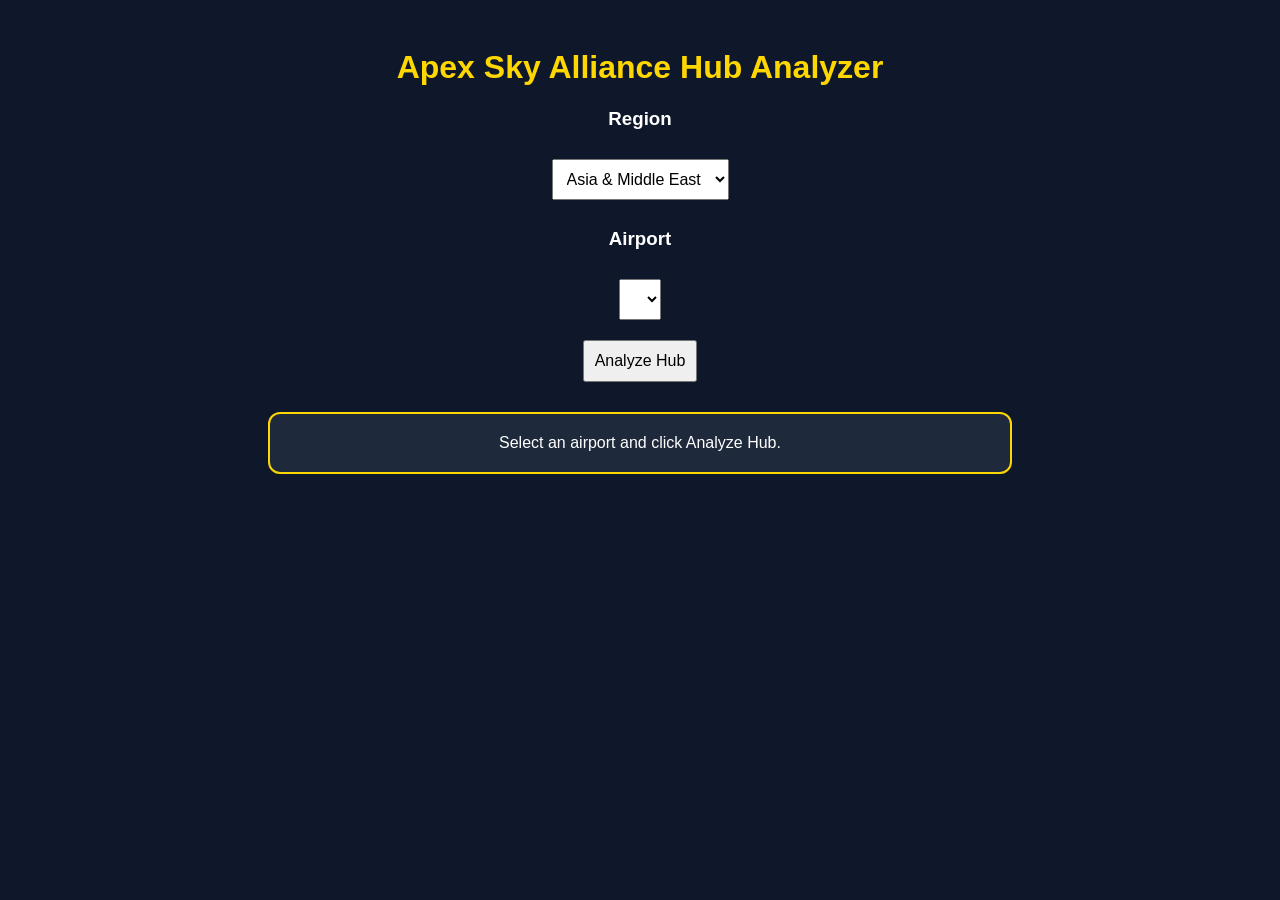
<file: hub-analyzer.html>
<!DOCTYPE html>
<html lang="en">
<head>
<meta charset="UTF-8">
<meta name="viewport" content="width=device-width, initial-scale=1.0">
<title>Apex Sky Alliance Hub Analyzer</title>

<style>
body{
    background:#0f172a;
    color:white;
    font-family:Arial, sans-serif;
    text-align:center;
    padding:20px;
}

h1{
    color:gold;
}

select,
button{
    padding:10px;
    margin:10px;
    font-size:16px;
}

button{
    cursor:pointer;
}

#result{
    max-width:700px;
    margin:20px auto;
    padding:20px;
    border:2px solid gold;
    border-radius:12px;
    background:#1e293b;
}

.rank{
    font-size:32px;
    font-weight:bold;
    color:gold;
}
</style>
</head>

<body>

<h1>Apex Sky Alliance Hub Analyzer</h1>
    <h3>Region</h3>

<select id="regionSelect" onchange="updateAirportList()">
    <option value="asia">Asia & Middle East</option>
    <option value="europe">Europe</option>
</select>

<h3>Airport</h3>

<select id="airportSelect"></select>
    

<br>

<button onclick="analyze()">
Analyze Hub
</button>

<div id="result">
Select an airport and click Analyze Hub.
</div>

<script>

const asiaAirports = [

{
country:"Japan",
airport:"Tokyo International Airport (Haneda)",
code:"HND",
geography:88,
network:95,
transit:85,
facilities:97
},

{
country:"South Korea",
airport:"Incheon International Airport",
code:"ICN",
geography:92,
network:93,
transit:95,
facilities:96
},

{
country:"North Korea",
airport:"Pyongyang International Airport",
code:"FNJ",
geography:72,
network:15,
transit:10,
facilities:35
},

{
country:"China",
airport:"Beijing Capital International Airport",
code:"PEK",
geography:90,
network:96,
transit:89,
facilities:92
},

{
country:"Taiwan",
airport:"Taiwan Taoyuan International Airport",
code:"TPE",
geography:91,
network:88,
transit:85,
facilities:91
},

{
country:"Mongolia",
airport:"Chinggis Khaan International Airport",
code:"UBN",
geography:74,
network:50,
transit:40,
facilities:75
},

{
country:"Kazakhstan",
airport:"Almaty International Airport",
code:"ALA",
geography:80,
network:67,
transit:65,
facilities:78
},

{
country:"Uzbekistan",
airport:"Tashkent International Airport",
code:"TAS",
geography:82,
network:65,
transit:63,
facilities:76
},

{
country:"Kyrgyzstan",
airport:"Manas International Airport",
code:"FRU",
geography:75,
network:45,
transit:40,
facilities:60
},

{
country:"Tajikistan",
airport:"Dushanbe International Airport",
code:"DYU",
geography:70,
network:38,
transit:35,
facilities:55
},

{
country:"Turkmenistan",
airport:"Ashgabat International Airport",
code:"ASB",
geography:76,
network:48,
transit:45,
facilities:73
},

{
country:"Afghanistan",
airport:"Kabul International Airport",
code:"KBL",
geography:70,
network:30,
transit:25,
facilities:35
},

{
country:"Pakistan",
airport:"Jinnah International Airport",
code:"KHI",
geography:82,
network:72,
transit:68,
facilities:70
},

{
country:"India",
airport:"Indira Gandhi International Airport",
code:"DEL",
geography:92,
network:94,
transit:88,
facilities:90
},

{
country:"Nepal",
airport:"Tribhuvan International Airport",
code:"KTM",
geography:73,
network:58,
transit:50,
facilities:52
}, 
    {
country:"Bhutan",
airport:"Paro International Airport",
code:"PBH",
geography:60,
network:25,
transit:20,
facilities:30
},

{
country:"Bangladesh",
airport:"Hazrat Shahjalal International Airport",
code:"DAC",
geography:85,
network:70,
transit:65,
facilities:68
},

{
country:"Sri Lanka",
airport:"Bandaranaike International Airport",
code:"CMB",
geography:88,
network:77,
transit:75,
facilities:80
},

{
country:"Maldives",
airport:"Velana International Airport",
code:"MLE",
geography:72,
network:74,
transit:52,
facilities:78
},

{
country:"Myanmar",
airport:"Yangon International Airport",
code:"RGN",
geography:80,
network:55,
transit:50,
facilities:65
},

{
country:"Thailand",
airport:"Suvarnabhumi Airport",
code:"BKK",
geography:92,
network:92,
transit:91,
facilities:92
},

{
country:"Laos",
airport:"Wattay International Airport",
code:"VTE",
geography:72,
network:40,
transit:35,
facilities:55
},

{
country:"Cambodia",
airport:"Phnom Penh International Airport",
code:"PNH",
geography:78,
network:55,
transit:50,
facilities:65
},

{
country:"Vietnam",
airport:"Noi Bai International Airport",
code:"HAN",
geography:88,
network:76,
transit:72,
facilities:80
},

{
country:"Malaysia",
airport:"Kuala Lumpur International Airport",
code:"KUL",
geography:94,
network:90,
transit:88,
facilities:92
},
    
{
country:"Singapore",
airport:"Singapore Changi Airport",
code:"SIN",
geography:97,
network:98,
transit:98,
facilities:99
},

{
country:"Brunei",
airport:"Brunei International Airport",
code:"BWN",
geography:75,
network:45,
transit:40,
facilities:70
},

{
country:"Indonesia",
airport:"Soekarno-Hatta International Airport",
code:"CGK",
geography:90,
network:90,
transit:82,
facilities:88
},

{
country:"Philippines",
airport:"Ninoy Aquino International Airport",
code:"MNL",
geography:86,
network:82,
transit:70,
facilities:65
},

{
country:"Timor-Leste",
airport:"Presidente Nicolau Lobato International Airport",
code:"DIL",
geography:65,
network:25,
transit:20,
facilities:35
},

{
country:"Türkiye",
airport:"Istanbul Airport",
code:"IST",
geography:99,
network:97,
transit:99,
facilities:97
},

{
country:"Iran",
airport:"Imam Khomeini International Airport",
code:"IKA",
geography:90,
network:72,
transit:75,
facilities:82
},

{
country:"Iraq",
airport:"Baghdad International Airport",
code:"BGW",
geography:80,
network:45,
transit:40,
facilities:55
},

{
country:"Syria",
airport:"Damascus International Airport",
code:"DAM",
geography:82,
network:30,
transit:25,
facilities:40
},

{
country:"Lebanon",
airport:"Beirut-Rafic Hariri International Airport",
code:"BEY",
geography:85,
network:65,
transit:60,
facilities:65
},

{
country:"Israel",
airport:"Ben Gurion Airport",
code:"TLV",
geography:92,
network:88,
transit:85,
facilities:90
},

{
country:"Jordan",
airport:"Queen Alia International Airport",
code:"AMM",
geography:92,
network:75,
transit:82,
facilities:85
},

{
country:"Saudi Arabia",
airport:"King Khalid International Airport",
code:"RUH",
geography:90,
network:85,
transit:80,
facilities:88
},

{
country:"Kuwait",
airport:"Kuwait International Airport",
code:"KWI",
geography:88,
network:72,
transit:75,
facilities:82
},

{
country:"Bahrain",
airport:"Bahrain International Airport",
code:"BAH",
geography:92,
network:78,
transit:85,
facilities:88
},

{
country:"Qatar",
airport:"Hamad International Airport",
code:"DOH",
geography:99,
network:95,
transit:100,
facilities:99
},

{
country:"United Arab Emirates",
airport:"Dubai International Airport",
code:"DXB",
geography:99,
network:99,
transit:99,
facilities:97
},

{
country:"Oman",
airport:"Muscat International Airport",
code:"MCT",
geography:90,
network:75,
transit:80,
facilities:88
},

{
country:"Yemen",
airport:"Sanaa International Airport",
code:"SAH",
geography:75,
network:20,
transit:15,
facilities:30
},

{
country:"Armenia",
airport:"Zvartnots International Airport",
code:"EVN",
geography:85,
network:60,
transit:58,
facilities:75
},

{
country:"Azerbaijan",
airport:"Heydar Aliyev International Airport",
code:"GYD",
geography:92,
network:78,
transit:85,
facilities:92
},

{
country:"Georgia",
airport:"Tbilisi International Airport",
code:"TBS",
geography:87,
network:65,
transit:62,
facilities:78
},

{
country:"Cyprus",
airport:"Larnaca International Airport",
code:"LCA",
geography:90,
network:72,
transit:70,
facilities:82
},

{
country:"Kosovo",
airport:"Pristina International Airport",
code:"PRN",
geography:75,
network:45,
transit:40,
facilities:65
}



];

    const europeAirports = [

        {
country:"United Kingdom",
airport:"London Heathrow Airport",
code:"LHR",
geography:96,
network:99,
transit:98,
facilities:95
},

{
country:"Germany",
airport:"Frankfurt Airport",
code:"FRA",
geography:95,
network:96,
transit:95,
facilities:93
},

{
country:"France",
airport:"Charles de Gaulle Airport",
code:"CDG",
geography:95,
network:96,
transit:94,
facilities:92
},

{
country:"Netherlands",
airport:"Amsterdam Schiphol Airport",
code:"AMS",
geography:96,
network:95,
transit:95,
facilities:92
},

{
country:"Spain",
airport:"Adolfo Suárez Madrid-Barajas Airport",
code:"MAD",
geography:90,
network:90,
transit:85,
facilities:90
},

{
country:"Switzerland",
airport:"Zurich Airport",
code:"ZRH",
geography:88,
network:90,
transit:86,
facilities:92
},

{
country:"Austria",
airport:"Vienna International Airport",
code:"VIE",
geography:88,
network:84,
transit:86,
facilities:88
},

{
country:"Belgium",
airport:"Brussels Airport",
code:"BRU",
geography:90,
network:84,
transit:82,
facilities:88
},

{
country:"Denmark",
airport:"Copenhagen Airport",
code:"CPH",
geography:90,
network:87,
transit:85,
facilities:90
},

{
country:"Finland",
airport:"Helsinki Airport",
code:"HEL",
geography:93,
network:85,
transit:90,
facilities:90
},

{
country:"Ireland",
airport:"Dublin Airport",
code:"DUB",
geography:88,
network:83,
transit:75,
facilities:86
},

{
country:"Italy",
airport:"Leonardo da Vinci International Airport",
code:"FCO",
geography:88,
network:87,
transit:82,
facilities:88
},

{
country:"Norway",
airport:"Oslo Airport",
code:"OSL",
geography:85,
network:78,
transit:76,
facilities:88
},

{
country:"Sweden",
airport:"Stockholm Arlanda Airport",
code:"ARN",
geography:85,
network:80,
transit:78,
facilities:87
},

{
country:"Portugal",
airport:"Humberto Delgado Airport",
code:"LIS",
geography:86,
network:84,
transit:80,
facilities:86
},

{
country:"Poland",
airport:"Warsaw Chopin Airport",
code:"WAW",
geography:88,
network:82,
transit:80,
facilities:85
},

{
country:"Czech Republic",
airport:"Vaclav Havel Airport Prague",
code:"PRG",
geography:85,
network:78,
transit:76,
facilities:84
},

{
country:"Hungary",
airport:"Budapest Ferenc Liszt International Airport",
code:"BUD",
geography:84,
network:76,
transit:74,
facilities:84
},

{
country:"Greece",
airport:"Athens International Airport",
code:"ATH",
geography:84,
network:80,
transit:72,
facilities:84
},

{
country:"Iceland",
airport:"Keflavik International Airport",
code:"KEF",
geography:92,
network:75,
transit:85,
facilities:84

    },
        
{
country:"Belarus",
airport:"Minsk National Airport",
code:"MSQ",
geography:82,
network:68,
transit:65,
facilities:78
},

{
country:"Bosnia and Herzegovina",
airport:"Sarajevo International Airport",
code:"SJJ",
geography:72,
network:55,
transit:50,
facilities:70
},

{
country:"Croatia",
airport:"Zagreb Airport",
code:"ZAG",
geography:78,
network:65,
transit:62,
facilities:78
},

{
country:"Estonia",
airport:"Tallinn Airport",
code:"TLL",
geography:78,
network:62,
transit:60,
facilities:80
},

{
country:"Kosovo",
airport:"Pristina International Airport",
code:"PRN",
geography:70,
network:50,
transit:45,
facilities:68
},

{
country:"Latvia",
airport:"Riga International Airport",
code:"RIX",
geography:82,
network:72,
transit:76,
facilities:82
},

{
country:"Lithuania",
airport:"Vilnius Airport",
code:"VNO",
geography:78,
network:65,
transit:64,
facilities:80
},

{
country:"Liechtenstein",
airport:"Zurich Airport",
code:"ZRH",
geography:88,
network:90,
transit:86,
facilities:92
},

{
country:"Luxembourg",
airport:"Luxembourg Airport",
code:"LUX",
geography:84,
network:74,
transit:72,
facilities:84
},

{
country:"Malta",
airport:"Malta International Airport",
code:"MLA",
geography:82,
network:74,
transit:72,
facilities:84
},

{
country:"Moldova",
airport:"Chisinau International Airport",
code:"RMO",
geography:74,
network:52,
transit:50,
facilities:72
},

{
country:"Monaco",
airport:"Nice Cote d'Azur Airport",
code:"NCE",
geography:85,
network:82,
transit:70,
facilities:86
},

{
country:"Montenegro",
airport:"Podgorica Airport",
code:"TGD",
geography:72,
network:50,
transit:48,
facilities:72
},

{
country:"North Macedonia",
airport:"Skopje International Airport",
code:"SKP",
geography:74,
network:55,
transit:52,
facilities:74
},

{
country:"Romania",
airport:"Henri Coanda International Airport",
code:"OTP",
geography:84,
network:76,
transit:74,
facilities:84
},

{
country:"Russia",
airport:"Sheremetyevo International Airport",
code:"SVO",
geography:92,
network:92,
transit:88,
facilities:90
},

{
country:"San Marino",
airport:"Federico Fellini International Airport",
code:"RMI",
geography:70,
network:45,
transit:40,
facilities:68
},

{
country:"Serbia",
airport:"Belgrade Nikola Tesla Airport",
code:"BEG",
geography:82,
network:72,
transit:74,
facilities:82
},

{
country:"Slovakia",
airport:"Bratislava Airport",
code:"BTS",
geography:74,
network:55,
transit:52,
facilities:74
},

{
country:"Slovenia",
airport:"Ljubljana Airport",
code:"LJU",
geography:76,
network:60,
transit:58,
facilities:78
}

];

    <option value="americas">North & South America</option>

    const americasAirports = [

{
country:"United States",
airport:"Hartsfield–Jackson Atlanta International Airport",
code:"ATL",
geography:98,
network:99,
transit:96,
facilities:95
},

{
country:"Canada",
airport:"Toronto Pearson International Airport",
code:"YYZ",
geography:92,
network:90,
transit:88,
facilities:90
},

{
country:"Mexico",
airport:"Mexico City International Airport",
code:"MEX",
geography:92,
network:88,
transit:85,
facilities:82
},

{
country:"Belize",
airport:"Philip S. W. Goldson International Airport",
code:"BZE",
geography:65,
network:45,
transit:40,
facilities:60
},

{
country:"Guatemala",
airport:"La Aurora International Airport",
code:"GUA",
geography:72,
network:55,
transit:50,
facilities:65
},

{
country:"Honduras",
airport:"Palmerola International Airport",
code:"XPL",
geography:68,
network:45,
transit:42,
facilities:70
},

{
country:"El Salvador",
airport:"El Salvador International Airport",
code:"SAL",
geography:80,
network:70,
transit:72,
facilities:78
},

{
country:"Nicaragua",
airport:"Augusto C. Sandino International Airport",
code:"MGA",
geography:68,
network:45,
transit:40,
facilities:60
},

{
country:"Costa Rica",
airport:"Juan Santamaria International Airport",
code:"SJO",
geography:82,
network:72,
transit:68,
facilities:80
},

{
country:"Panama",
airport:"Tocumen International Airport",
code:"PTY",
geography:98,
network:92,
transit:96,
facilities:88
}
];

    
function getCurrentAirportList() {

    const region =
        document.getElementById("regionSelect").value;

    if(region === "europe"){
        return europeAirports;
    }

    if(region === "americas"){
        return americasAirports;
    }

    return asiaAirports;
}


function updateAirportList() {

    const airports =
        getCurrentAirportList();

    const select =
        document.getElementById("airportSelect");

    select.innerHTML = "";

    airports.forEach((airport,index)=>{

        const option =
            document.createElement("option");

        option.value = index;

        option.textContent =
            `${airport.country} - ${airport.airport} (${airport.code})`;

        select.appendChild(option);

    });

}




function analyze(){

    const airports =
        getCurrentAirportList();

    const airport =
        airports[
            document.getElementById("airportSelect").value
        ];

    const total = Math.round(
    (
        airport.geography +
        airport.network +
        airport.transit +
        airport.facilities
    ) / 4
    );



let rank;
let description;

if(total >= 95){
rank = "S";
description = "Global Mega Hub";
}
else if(total >= 85){
rank = "A";
description = "International Hub";
}
else if(total >= 75){
rank = "B";
description = "Major Regional Hub";
}
else if(total >= 50){
rank = "C";
description = "Regional Hub";
}
else{
rank = "D";
description = "Local Gateway";
}

document.getElementById("result").innerHTML = `

<h2>${airport.airport}</h2>

<p><strong>Country:</strong> ${airport.country}</p>

<p><strong>IATA Code:</strong> ${airport.code}</p>

<h3>Overall Score</h3>

<p>${total}/100</p>

<div class="rank">${rank}</div>

<p>${description}</p>

<hr>

<p><strong>Geographic Advantage:</strong> ${airport.geography}</p>

<p><strong>International Network:</strong> ${airport.network}</p>

<p><strong>Transfer Connectivity:</strong> ${airport.transit}</p>

<p><strong>Airport Facilities:</strong> ${airport.facilities}</p>

`;

}
    updateAirportList();


</script>

</body>
</html>
</file>
